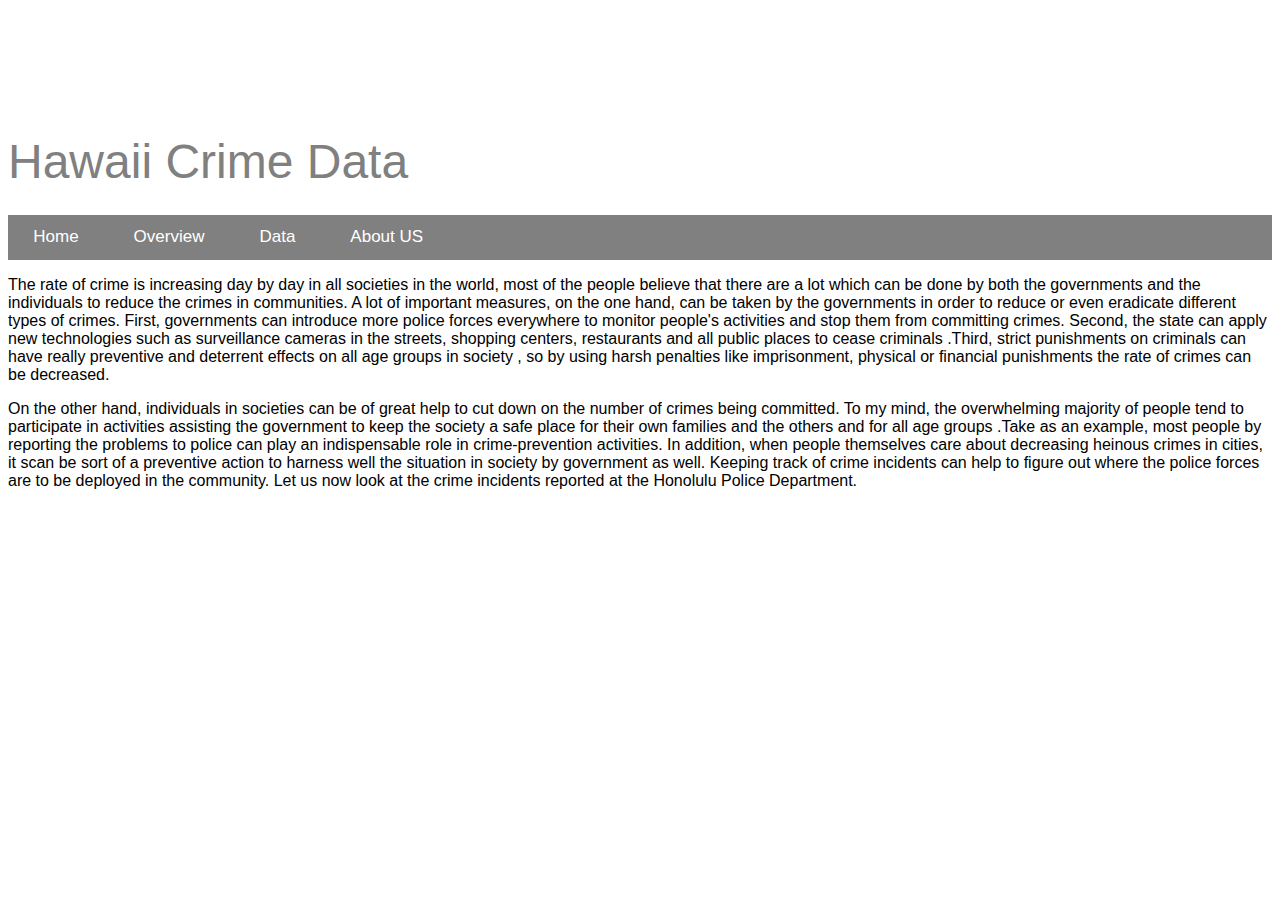
<file: index.html>
﻿<html>
<head>
    <meta charset="utf-8" />
    <link rel="stylesheet" href="css/styles.css" />
    <title> HAWAII CRIME </title>      

</head>
<body>

    <section id="id1">
        <div class="header">
            <a>Hawaii Crime Data</a>
        </div>
        <div class="navigationbar">
            <a href="index.html"> Home </a>
            <a href="Overview of Crime Rates at Various Parts of Honululu"> Overview </a>
            <a href="Actual Data"> Data </a>
            <a href="About US.html"> About US </a>
            <a href="javascript:void(0);" class="icon" onclick="myFunction()">
                <i class="fa fa-bars"></i>
            </a>

        </div>
    </section>
    <section id="id2">
        <p class="para">
            The rate of crime is increasing day by day in all societies in the world, most of the people believe that there are a lot which can be done by both the governments and the individuals to reduce the crimes in communities.
            A lot of important measures, on the one hand, can be taken by the governments in order to reduce or even eradicate different types of crimes. First, governments can introduce more police forces everywhere to monitor people's activities and stop them from committing crimes. Second, the state can apply new technologies such as surveillance cameras in the streets, shopping centers, restaurants and all public places to cease criminals .Third, strict punishments on criminals can have really preventive and deterrent effects on all age groups in society , so by using harsh penalties like imprisonment, physical or financial punishments the rate of crimes can be decreased.
        </p>
        <p class="para">
            On the other hand, individuals in societies can be of great help to cut down on the number of crimes being committed. To my mind, the overwhelming majority of people tend to participate in activities assisting the government to keep the society a safe place for their own families and the others and for all age groups .Take as an example, most people by reporting the problems to police can play an indispensable role in crime-prevention activities. In addition, when people themselves care about decreasing heinous crimes in cities, it scan be sort of a preventive action to harness well the situation in society by government as well.
            Keeping track of crime incidents can help to figure out where the police forces are to be deployed in the community. Let us now look at the crime incidents reported at the Honolulu Police Department.
        </p>

    </section>

</body>
</html>
</file>
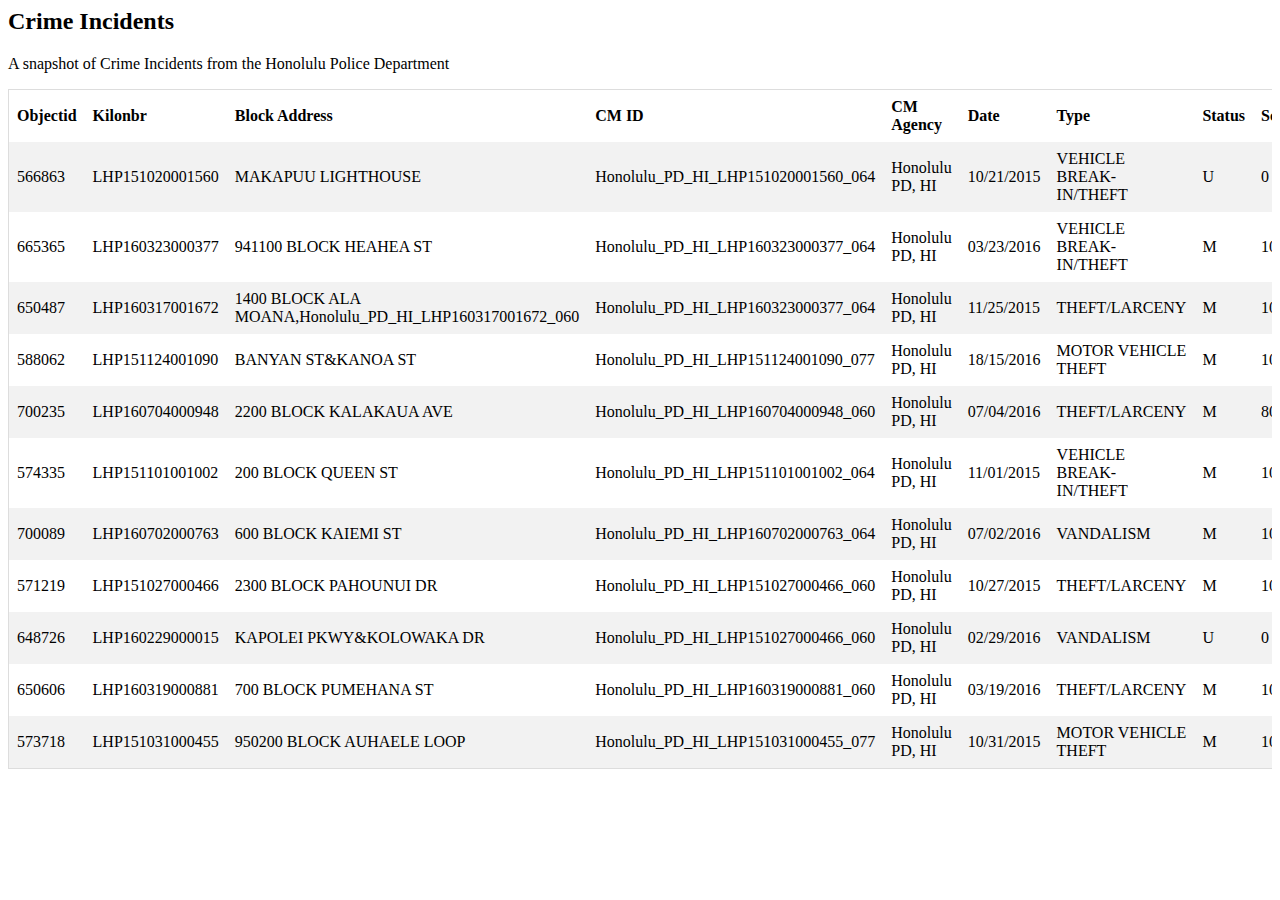
<file: DataTable.html>
<html>
<style>
table {
  border-collapse: collapse;
  border-spacing: 0;
  width: 100%;
  border: 1px solid #ddd;
}

th, td {
  text-align: left;
  padding: 8px;
}

tr:nth-child(even){background-color: #f2f2f2}
</style>
<body>
    <div >
      <h2>
        Crime Incidents
      </h2>
	  <p>A snapshot of Crime Incidents from the Honolulu Police Department</p>
      <div style="overflow:auto;">
	  <table>
	  <tr>
      <th>Objectid</th>
      <th>Kilonbr</th>
      <th>Block Address</th>
      <th>CM ID</th>
      <th>CM Agency</th>
      <th>Date</th>
      <th>Type</th>
      <th>Status</th>
      <th>Score</th>
    </tr>
    <tr>
      <td>566863</td>
      <td>LHP151020001560</td>
      <td>MAKAPUU LIGHTHOUSE</td>
      <td>Honolulu_PD_HI_LHP151020001560_064</td>
      <td>Honolulu PD, HI</td>
      <td>10/21/2015</td>
      <td>VEHICLE BREAK-IN/THEFT</td>
      <td>U</td>
      <td>0</td>      
    </tr>
	 <tr>
      <td>665365</td>
      <td>LHP160323000377</td>
      <td>941100 BLOCK HEAHEA ST</td>
      <td>Honolulu_PD_HI_LHP160323000377_064</td>
      <td>Honolulu PD, HI</td>
      <td>03/23/2016</td>
      <td>VEHICLE BREAK-IN/THEFT</td>
      <td>M</td>
      <td>100</td>      
    </tr> 
	<tr>
      <td>650487</td>
      <td>LHP160317001672</td>
      <td>1400 BLOCK ALA MOANA,Honolulu_PD_HI_LHP160317001672_060</td>
      <td>Honolulu_PD_HI_LHP160323000377_064</td>
      <td>Honolulu PD, HI</td>
      <td>11/25/2015</td>
      <td>THEFT/LARCENY</td>
      <td>M</td>
      <td>100</td>      
    </tr>
	 <tr>
      <td>588062</td>
      <td>LHP151124001090</td>
      <td>BANYAN ST&KANOA ST</td>
      <td>Honolulu_PD_HI_LHP151124001090_077</td>
      <td>Honolulu PD, HI</td>
      <td>18/15/2016</td>
      <td>MOTOR VEHICLE THEFT</td>
      <td>M</td>
      <td>100</td>      
    </tr>
	<tr>
      <td>700235</td>
      <td>LHP160704000948</td>
      <td>2200 BLOCK KALAKAUA AVE</td>
      <td>Honolulu_PD_HI_LHP160704000948_060</td>
      <td>Honolulu PD, HI</td>
      <td>07/04/2016</td>
      <td>THEFT/LARCENY</td>
      <td>M</td>
      <td>80</td>      
    </tr>
	<tr>
      <td>574335</td>
      <td>LHP151101001002</td>
      <td>200 BLOCK QUEEN ST</td>
      <td>Honolulu_PD_HI_LHP151101001002_064</td>
      <td>Honolulu PD, HI</td>
      <td>11/01/2015</td>
      <td>VEHICLE BREAK-IN/THEFT</td>
      <td>M</td>
      <td>100</td>      
    </tr>
		<tr>
      <td>700089</td>
      <td>LHP160702000763</td>
      <td>600 BLOCK KAIEMI ST</td>
      <td>Honolulu_PD_HI_LHP160702000763_064</td>
      <td>Honolulu PD, HI</td>
      <td>07/02/2016</td>
      <td>VANDALISM</td>
      <td>M</td>
      <td>100</td>      
    </tr>
<tr>
      <td>571219</td>
      <td>LHP151027000466</td>
      <td>2300 BLOCK PAHOUNUI DR</td>
      <td>Honolulu_PD_HI_LHP151027000466_060</td>
      <td>Honolulu PD, HI</td>
      <td>10/27/2015</td>
      <td>THEFT/LARCENY</td>
      <td>M</td>
      <td>100</td>      
    </tr>
	<tr>
      <td>648726</td>
      <td>LHP160229000015</td>
      <td>KAPOLEI PKWY&KOLOWAKA DR</td>
      <td>Honolulu_PD_HI_LHP151027000466_060</td>
      <td>Honolulu PD, HI</td>
      <td>02/29/2016</td>
      <td>VANDALISM</td>
      <td>U</td>
      <td>0</td>      
    </tr>
	<tr>
      <td>650606</td>
      <td>LHP160319000881</td>
      <td>700 BLOCK PUMEHANA ST</td>
      <td>Honolulu_PD_HI_LHP160319000881_060</td>
      <td>Honolulu PD, HI</td>
      <td>03/19/2016</td>
      <td>THEFT/LARCENY</td>
      <td>M</td>
      <td>100</td>      
    </tr>
	<tr>
      <td>573718</td>
      <td>LHP151031000455</td>
      <td>950200 BLOCK AUHAELE LOOP</td>
      <td>Honolulu_PD_HI_LHP151031000455_077</td>
      <td>Honolulu PD, HI</td>
      <td>10/31/2015</td>
      <td>MOTOR VEHICLE THEFT</td>
      <td>M</td>
      <td>100</td>      
    </tr>
	</table>
	  </div>
    </div>

</body>

</html>
</file>
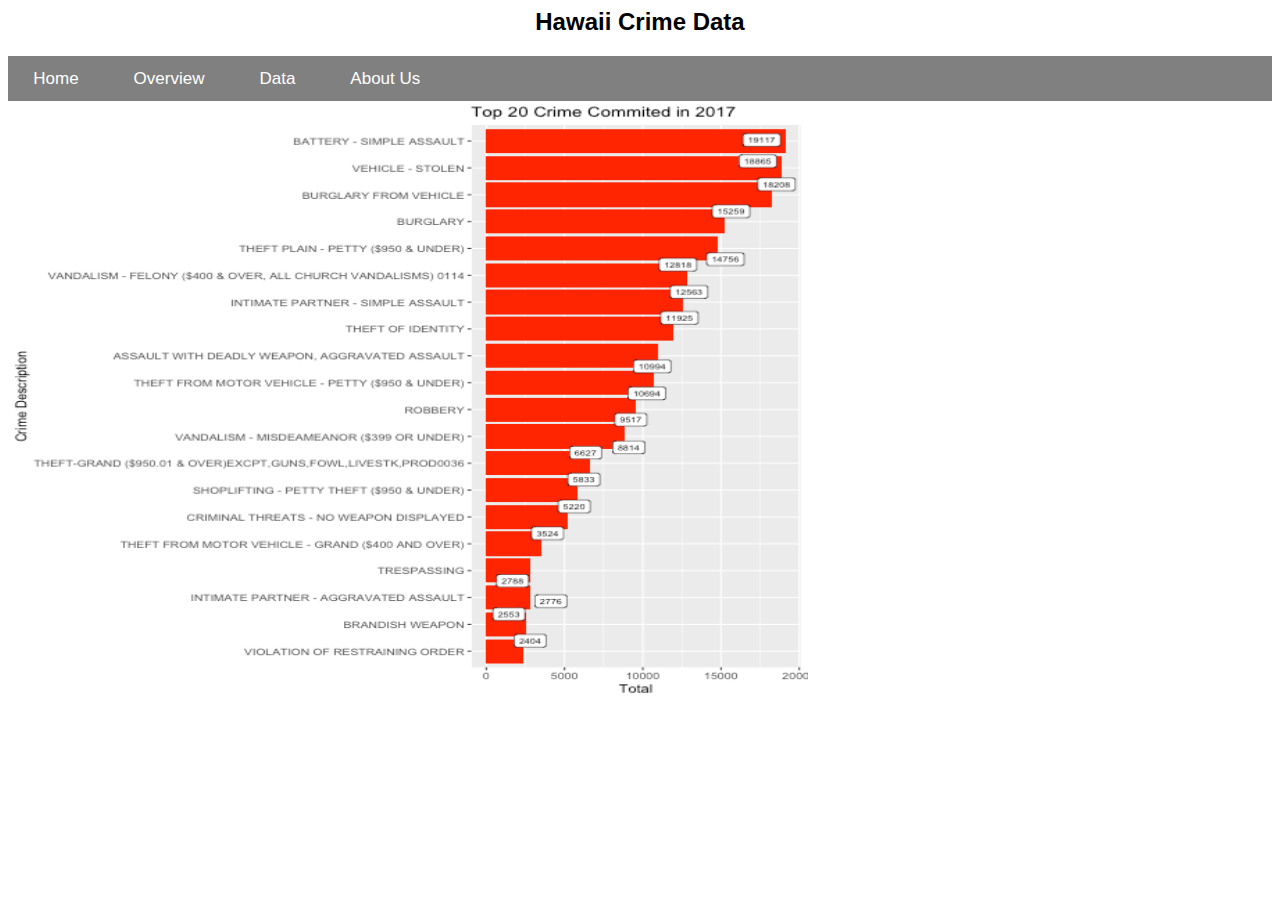
<file: Overview.html>
<html>
<head>
    <meta charset="utf-8" />
    <link rel="stylesheet" href="css/styles.css" />
</head>
<body>
<h2 style="text-align:center;">
        Hawaii Crime Data
    </h2>
	<div class="navigationbar" id="myCenter" style="font-family:sans-serif; align-content:center">
        <a href="index.html"> Home </a>
        <a href="Overview.html"> Overview</a>
        <a href="DataTable.html"> Data </a>
        <a href="AboutUs.html"> About Us </a>
        <a href="javascript:void(0);" class="icon" onclick="myFunction()">
            <i class="fa fa-bars"></i>
        </a>
    </div>
    <div >
	
            <img src="img/visualization.png" alt="data" height="600px" width="800px" />
	</div>
    
</body>

</html>
</file>
<file: css/styles.css>
body,
html {
  height: 100%;
  font-family:sans-serif;
}

.header {
    padding-top: 10%;
    padding-bottom: 2%;
    font-size: 3rem;
    color: #808080;
}

.navigationbar {
    width: 100%;
    background-color: #808080;
    margin-right: auto;
    margin-left: auto;
}
    .navigationbar a {
        text-align: center;
        padding: 1% 2%;
        color: white;
        text-decoration: none;
        font-size: 17px;
        display: inline-block;
        float: center;
        top: 50%;
        left: 50%;
    }
</file>
